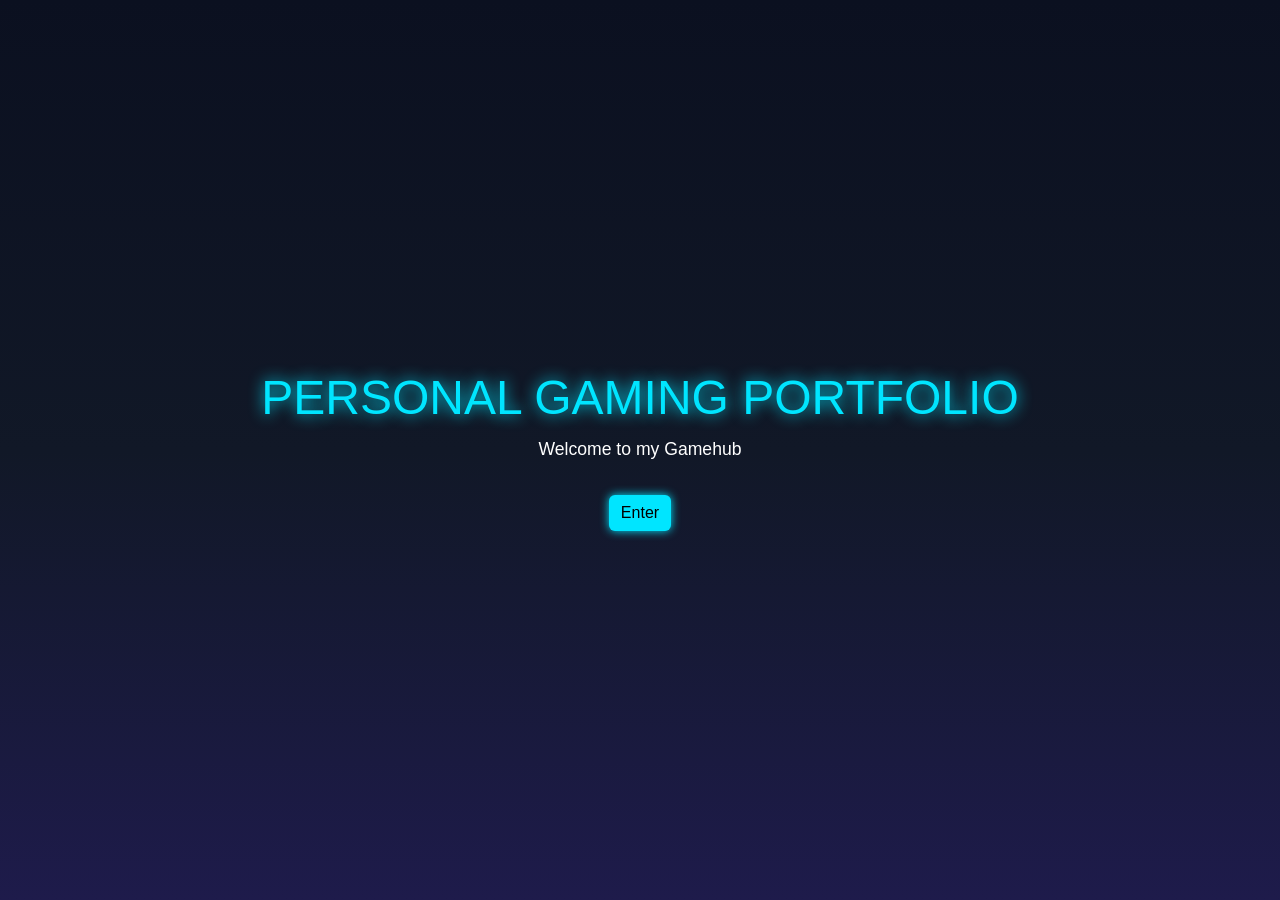
<file: index.html>
<!DOCTYPE html>
<html lang="en">
<head>
  <meta charset="UTF-8">
  <meta name="viewport" content="width=device-width,initial-scale=1.0">
  <title>Personal Gamer Portfolio</title>
  <!-- Bootstrap CSS -->
  <link href="https://cdn.jsdelivr.net/npm/bootstrap@5.3.0/dist/css/bootstrap.min.css" rel="stylesheet">
  
  <link rel="stylesheet" href="styles.css">

  
<body>
    <div class="landing-page d-flex justify-content-center align-items-center text-center">
        
        <div>
            <h1 class="main-title">PERSONAL GAMING PORTFOLIO</h1>
            
            <p>Welcome to my Gamehub</p>
            
            <a href="home.html" class="btn btn-success mt-3">Enter</a>
        </div>

    </div>
</body>
</file>
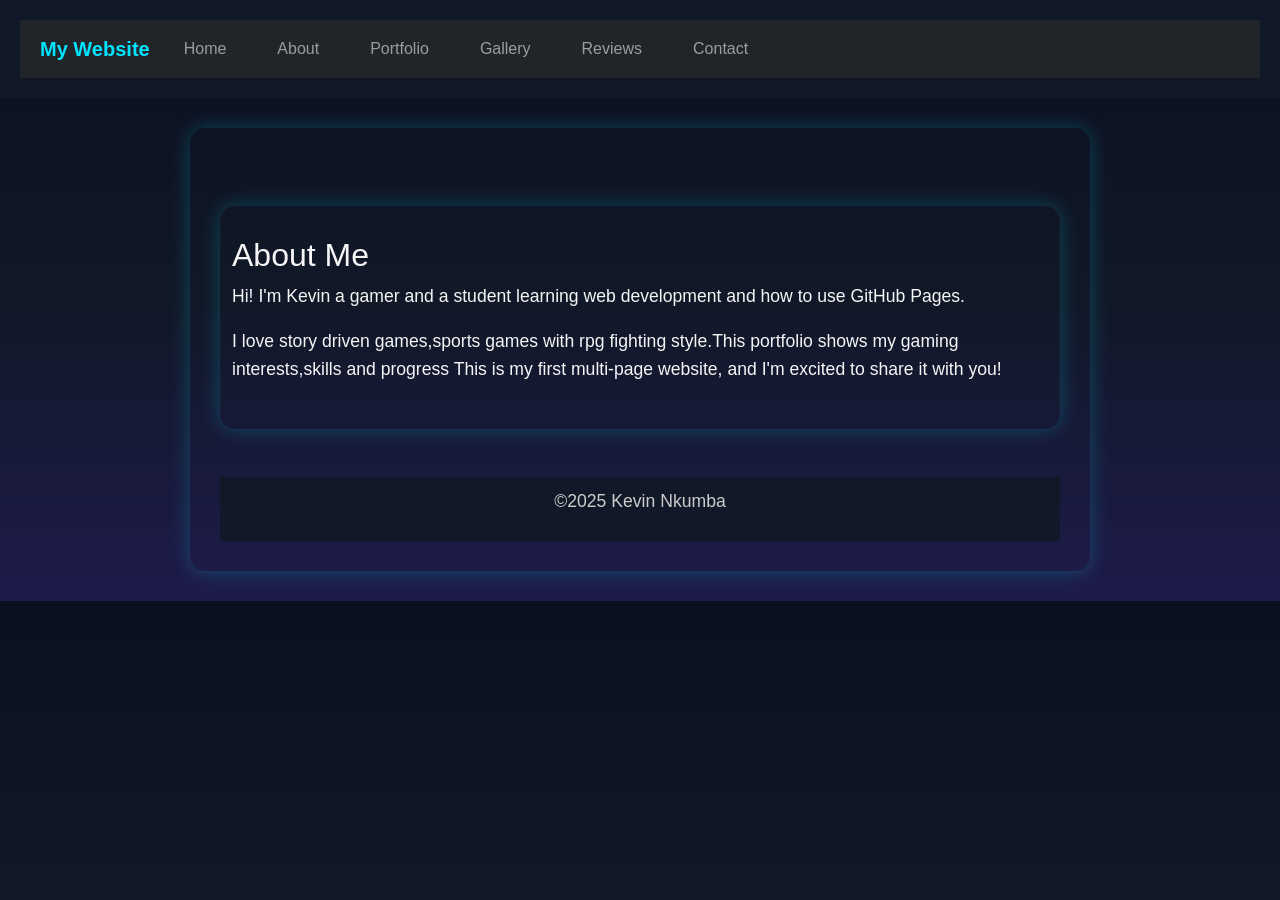
<file: about.html>
<!DOCTYPE html>
<html lang="en">
<head>
  <meta charset="UTF-8">
  <meta name="viewport" content="width=device-width,initial-scale=1.0">
  <title>About Me</title>
  <!-- Bootstrap CSS -->
  <link href="https://cdn.jsdelivr.net/npm/bootstrap@5.3.0/dist/css/bootstrap.min.css" rel="stylesheet">
 
  <link rel="stylesheet" href="styles.css">
  
</head>
<body>
  
  <header>
          
    <nav class="navbar navbar-expand-lg navbar-dark bg-dark">
        <div class="container-fluid">
            <a class="navbar-brand" href="index.html">My Website</a>
            <button class="navbar-toggler" type="button" data-bs-toggle="collapse" data-bs-target="#navbarNav">
                <span class="navbar-toggler-icon"></span>
            </button>
            <div class="collapse navbar-collapse" id="navbarNav">
                <ul class="navbar-nav me-auto">
                    <li class="nav-item">
                        <a class="nav-link" href="index.html">Home</a>
                    </li>
                    <li class="nav-item">
                        <a class="nav-link" href="about.html">About</a>
                    </li>
                       <li class="nav-item">
                        <a class="nav-link" href="portfolio.html">Portfolio</a>
                    </li>
                    <li class="nav-item">
                        <a class="nav-link" href="gallery.html">Gallery</a>
                    </li>
                    <li class="nav-item">
                     <a class="nav-link" href="reviews.html">Reviews</a>
                    </li>
                    <li class="nav-item">
                        <a class="nav-link" href="contact.html">Contact</a>
                    </li>
                </ul>
            </div>
        </div>
    </nav>
</header>

  <main>
    
    <main class="container my-5">
    <h2>About Me</h2>
    <p>Hi! I'm Kevin a gamer and a student learning web development and how to use GitHub Pages.</p>
    <p>I love story driven games,sports games  with rpg fighting style.This portfolio shows my gaming interests,skills and progress
    This is my first multi-page website, and I'm excited to share it with you!</p>
</main>

  <footer>
    <p>&copy;2025 Kevin Nkumba</p>
  </footer>
  <!-- Bootstrap JS and dependencies -->
  <script src="https://cdn.jsdelivr.net/npm/@popperjs/core@2.11.6/dist/umd/popper.min.js"></script>
  <script src="https://cdn.jsdelivr.net/npm/bootstrap@5.3.0/dist/js/bootstrap.min.js"></script>
  
</body>
</html>
</file>
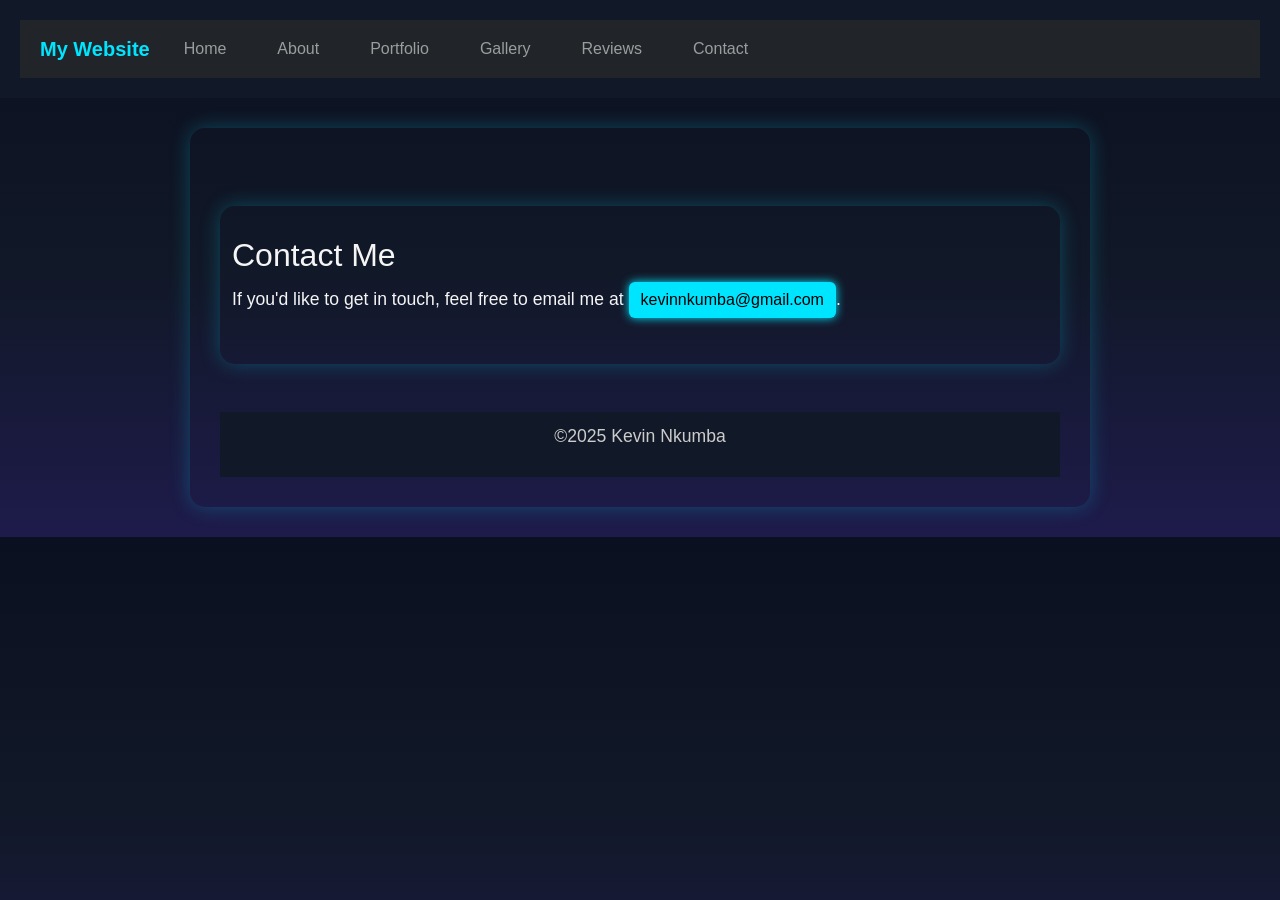
<file: contact.html>
<!DOCTYPE html>
<html lang="en">
<head>
  <meta charset="UTF-8">
  <meta name="viewport" content="width=device-width, initial-scale=1.0">
  <title>Contact Me</title>
  <!-- Bootstrap CSS -->
  <link href="https://cdn.jsdelivr.net/npm/bootstrap@5.3.0/dist/css/bootstrap.min.css" rel="stylesheet">
  
  <link rel="stylesheet" href="styles.css">
  
</head>
<body>

  <header>
      
    <nav class="navbar navbar-expand-lg navbar-dark bg-dark">
        <div class="container-fluid">
            <a class="navbar-brand" href="index.html">My Website</a>
            <button class="navbar-toggler" type="button" data-bs-toggle="collapse" data-bs-target="#navbarNav">
                <span class="navbar-toggler-icon"></span>
            </button>
            <div class="collapse navbar-collapse" id="navbarNav">
                <ul class="navbar-nav me-auto">
                    <li class="nav-item">
                     <a class="nav-link" href="index.html">Home</a>
                    </li>
                    <li class="nav-item">
                        <a class="nav-link" href="about.html">About</a>
                    </li>
                       <li class="nav-item">
                        <a class="nav-link" href="portfolio.html">Portfolio</a>
                    </li>
                    <li class="nav-item">
                        <a class="nav-link" href="gallery.html">Gallery</a>
                    </li>
                    <li class="nav-item">
                     <a class="nav-link" href="reviews.html">Reviews</a>
                    </li>
                    <li class="nav-item">
                        <a class="nav-link" href="contact.html">Contact</a>
                    </li>
                </ul>
            </div>
        </div>
    </nav>
  </header>

  <main>
  <main class="container my-5">
    <h2>Contact Me</h2>
    <p>If you'd like to get in touch, feel free to email me at <a href="mailto:example@example.com" class="btn btn-success">kevinnkumba@gmail.com</a>.</p>
  </main>

  <footer>
    <p>&copy;2025 Kevin Nkumba</p>
  </footer>
  <!-- Bootstrap JS and dependencies -->
  <script src="https://cdn.jsdelivr.net/npm/@popperjs/core@2.11.6/dist/umd/popper.min.js"></script>
  <script src="https://cdn.jsdelivr.net/npm/bootstrap@5.3.0/dist/js/bootstrap.min.js"></script>
  
</body>
</html>
</file>
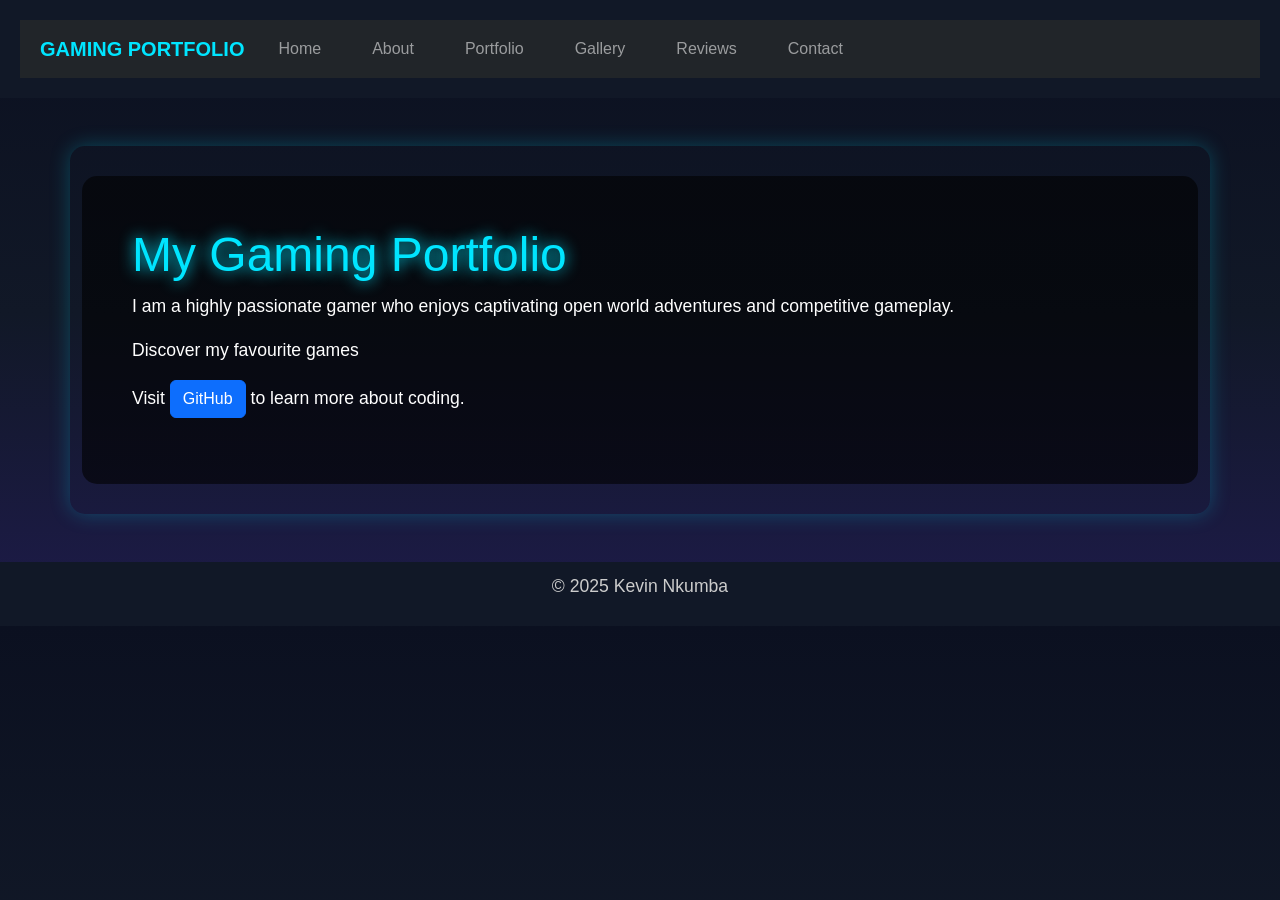
<file: home.html>
<!DOCTYPE html>
<html lang="en">
<head>
  <meta charset="UTF-8">
  <meta charset="viewport" content="width=device-width,initial-scale=1.0">
  <title>Personal Gamer Portfolio</title>
  <!-- Bootstrap CSS -->
  <link href="https://cdn.jsdelivr.net/npm/bootstrap@5.3.0/dist/css/bootstrap.min.css" rel="stylesheet">
 
  <link rel="stylesheet" href="styles.css">
  

</head>
<body id="top">
  <header>
      
    <nav class="navbar navbar-expand-lg navbar-dark bg-dark">
        <div class="container-fluid">
            <a class="navbar-brand" href="index.html">GAMING PORTFOLIO</a>
            <button class="navbar-toggler" type="button" data-bs-toggle="collapse" data-bs-target="#navbarNav">
                <span class="navbar-toggler-icon"></span>
            </button>
            <div class="collapse navbar-collapse" id="navbarNav">
                <ul class="navbar-nav me-auto">
                    <li class="nav-item">
                        <a class="nav-link" href="#home">Home</a>
                    </li>
                    <li class="nav-item">
                        <a class="nav-link" href="about.html">About</a>
                         
                    </li>
                    <li class="nav-item">
                        <a class="nav-link" href="portfolio.html">Portfolio</a>
                    </li>
                    <li class="nav-item">
                        <a class="nav-link" href="gallery.html">Gallery</a>
                    </li>
                    <li class="nav-item">
                    <a class="nav-link" href="reviews.html">Reviews</a>
                    </li>
                    <li class="nav-item">
                        <a class="nav-link" href="contact.html">Contact</a>
                    </li>
                </ul>
            </div>
        </div>
    </nav>
</header>

  
    <main id="home" class="container my-5">
    <div class="row">
        <div class="col-md-12">
            <div class="hero-section kenburns-left">
            <h2 class="main-title tracking-in-expand">My Gaming Portfolio</h2>
            <p>I am a highly passionate gamer who enjoys captivating open world adventures and competitive gameplay.</p>
            <p>Discover my favourite games </p>
            
            <p class="mt-3">Visit <a href="https://github.com" class="btn btn-primary">GitHub</a> to learn more about coding.</p>
            </div>
        </div>
        
            </div>
        </div>
    </div>

 </main>

 <footer>
   <p>&copy; 2025 Kevin Nkumba</p>
 </footer>

 <!-- Bootstrap JS and dependencies -->
 <script src="https://cdn.jsdelivr.net/npm/@popperjs/core@2.11.6/dist/umd/popper.min.js"></script>
 <script src="https://cdn.jsdelivr.net/npm/bootstrap@5.3.0/dist/js/bootstrap.min.js"></script>

</body>
</html>
</file>
<file: styles.css>
body { 
    font-family: Arial, sans-serif;
    color: #f5f5f5;
    background: linear-gradient(to bottom, #0b1020, #111827, #1e1b4b);
    margin: 0;
    padding: 0;
    line-height: 1.6;
}

header { 
   background-color: #111827;
   color: #00e5ff;
   padding: 20px;
   text-align: center;
}

header h1 {
   margin: 0;
   font-size: 2.2rem;
   letter-spacing: 2px;
   text-transform: uppercase;
}

nav a {
   color: #ffffff;
   text-decoration: none;
   margin: 0 10px;
   font-weight: bold;
}

nav a:hover{
    color: #00e5ff;
    text-decoration: none;
}

main {
   padding: 30px;
   max-width: 900px;
   margin: 30px auto;
   background-color: rgba(18, 26, 43, 0,95);
   border-radius: 15px;
   box-shadow: 0 0 20px rgba(0, 229, 255, 0.25);
}

main img {
   max-width: 100%;
   height: auto;
   display: block;
   margin: 20px 0;
   border: 3px solid #00e5ff;
   border-radius: 12px;
}

footer {
    background-color:#111827;
    color: #cccccc;
    text-align: center;
    padding: 10px;
    width: 100%;
}

p {
    font-size: 1.1em;
}

a {
    color: #8b5cf6;
    text-decoration: none;
}

a:hover{
   color: #00e5ff;
   text-decoration: underline;
}

img {
    border: 3px solid #00e5ff;
    border-radius: 10px;
}

main a[href = "mailto:"] {
   color: #00e5ff;
    font-weight: bold;
}

.container {
    background-color: transparent;
}

.card {
    background-color: #121a2b;
    color: white;
    border: 1px solid #00e5ff
}

.navbar .container-fluid {
    justify-content: flex-start;
    padding-left: 0;
    padding-right: 0;
}

.navbar-brand {
    color: #00e5ff;
    text-shadow: glow 1.5s infinite alternate;
}

.navbar-nav {
    display: flex;
    flex-direction: row;
    align-items: center;
}

.navbar-nav .nav-item {
    margin-right: 15px;
}

.navbar {
    padding-left: 10px;
}

.container-fluid {
    padding-left: 0;
    padding-right: 0;
}

/* --- NAVBAR HOVER --- */
.navbar-nav .nav-link {
    transition: all 0.3s ease;
}

.navbar-nav .nav-link:hover {
    color: #00e5ff !important;
    text-shadow: 0 0 8px #00e5ff;
}

/* --- BUTTON HOVER --- */
.btn {
    transition: all 0.3s ease;
}

.btn:hover {
    transform: translateY(-2px);
    box-shadow: 0 0 12px rgba(0, 229, 255, 0.6);
}

/* --- IMAGE HOVER --- */
img {
    transition: all 0.3s ease;
}

img:hover {
    transform: scale(1.05);
    box-shadow: 0 0 15px rgba(0, 229, 255, 0.6);
}


.main-title {
    color:#00e5ff;
    text-shadow: 0 0 8px #00e5ff;
}

.hero-section {
    background-image: linear-gradient(
        rgba(0, 0, 0, 0.6),
        rgba(0, 0, 0, 0.6)
    ),

    url(https://i.ytimg.com/vi/EA0YC9m6D4s/hq720.jpg?sqp=-oaymwEhCK4FEIIDSFryq4qpAxMIARUAAAAAGAElAADIQj0AgKJD&rs=AOn4CLCPEDlv0VGPIr2CC_juaUkgVRDJDQ);

    background-size: cover;
    background-position: center;

    padding: 50px;
    border-radius: 15px;

    color: white;
}

.landing-page {
    height: 100vh;
    background: linear-gradient(to right, #0a0a0a #111);
    color: white;
}

.main-title {
    font-size: 3rem;
    color: #00e5ff;
    text-shadow: 0 0 15px #00e5ff;
}

.btn-success {
    background-color: #00e5ff;
    border: none;
    color: black;
    box-shadow: 0 0 10px #00e5ff;
}

.btn-success:hover {
     background-color: #00c4cc;
     box-shadow: 0 0 20px #00e5ff;
}

.landing-page {
    height: 100vh;
    background: linear-gradient(rgba(0, 0, 0, 0.6),rgba(0, 0, 0, 0.6) ), (https://static.vecteezy.com/system/resources/thumbnails/021/136/343/small/3d-rendering-of-blue-neon-glowing-spaceship-corridor-hallway-dark-background-scene-for-advertising-showroom-technology-future-modern-sport-game-metaverse-sci-fi-illustration-product-display-photo.jpg) no-repeat  center/cover;
}
</file>
